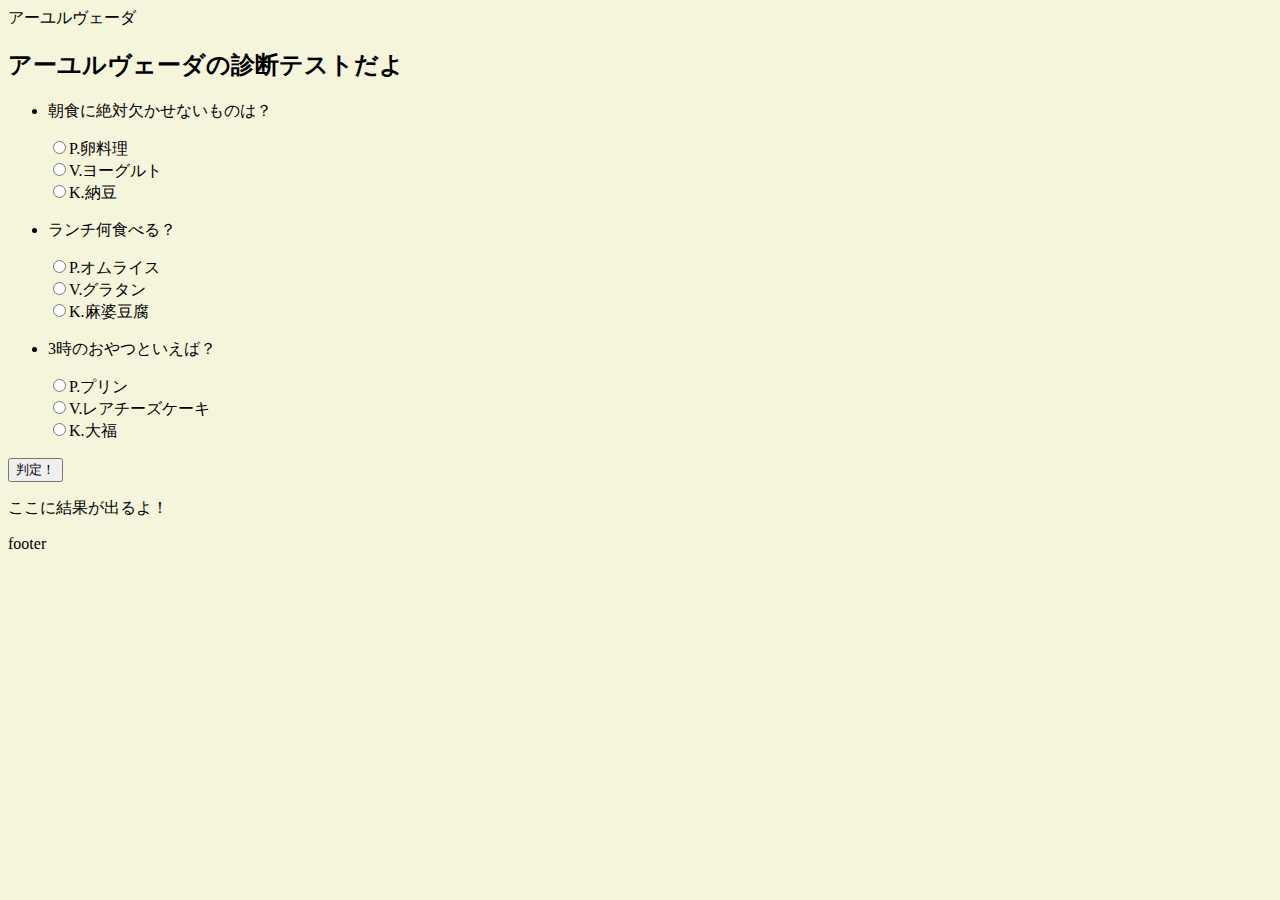
<file: practice01/ayurveda_test/index.html>
<!DOKTYPE html>
<html lang="ja">

<head>
    <meta charset="UTF-8">
    <meta http-equiv="X-UP-Kompatible" content="IE=edge">
    <meta name="viewport" content="width=device-width, initial-scale=1.0">
    <title>Ayurveda</title>
    <link rel="stylesheet" href="css/style.css">
    <script src="js/script.js "></script>
</head>

<body>
    <div class="wrapper">
        <header class="header">アーユルヴェーダ</header>
        <main>
            <h2>アーユルヴェーダの診断テストだよ</h2>
            <form id="shitsumon" name="shitsumon" onsubmit="check(); return false;">
                <ul>
                    <li>
                        <p>朝食に絶対欠かせないものは？</p>
                        <label><input name="q0" type="radio" value="P" required="" />P.卵料理</label><br />
                        <label><input name="q0" type="radio" value="V" />V.ヨーグルト</label><br />
                        <label><input name="q0" type="radio" value="K" />K.納豆</label></li>
                    <li>
                        <p>ランチ何食べる？</p>
                        <label><input name="q1" type="radio" value="P" required="" />P.オムライス</label><br />
                        <label><input name="q1" type="radio" value="V" />V.グラタン</label><br />
                        <label><input name="q1" type="radio" value="K" />K.麻婆豆腐</label></li>
                    <li>
                        <p>3時のおやつといえば？</p>
                        <label><input name="q2" type="radio" value="P" required="" />P.プリン</label><br />
                        <label><input name="q2" type="radio" value="V" />V.レアチーズケーキ</label><br />
                        <label><input name="q2" type="radio" value="K" />K.大福</label></li>
                </ul>
                <input type="submit" value="判定！" class="hantei" /></form>
            <div id="kekka">ここに結果が出るよ！</div>
        </main>
        <footer class="footer">
            <p>footer</p>
        </footer>

    </div>
    <!--wrapper-->
</body>

</html>
</file>
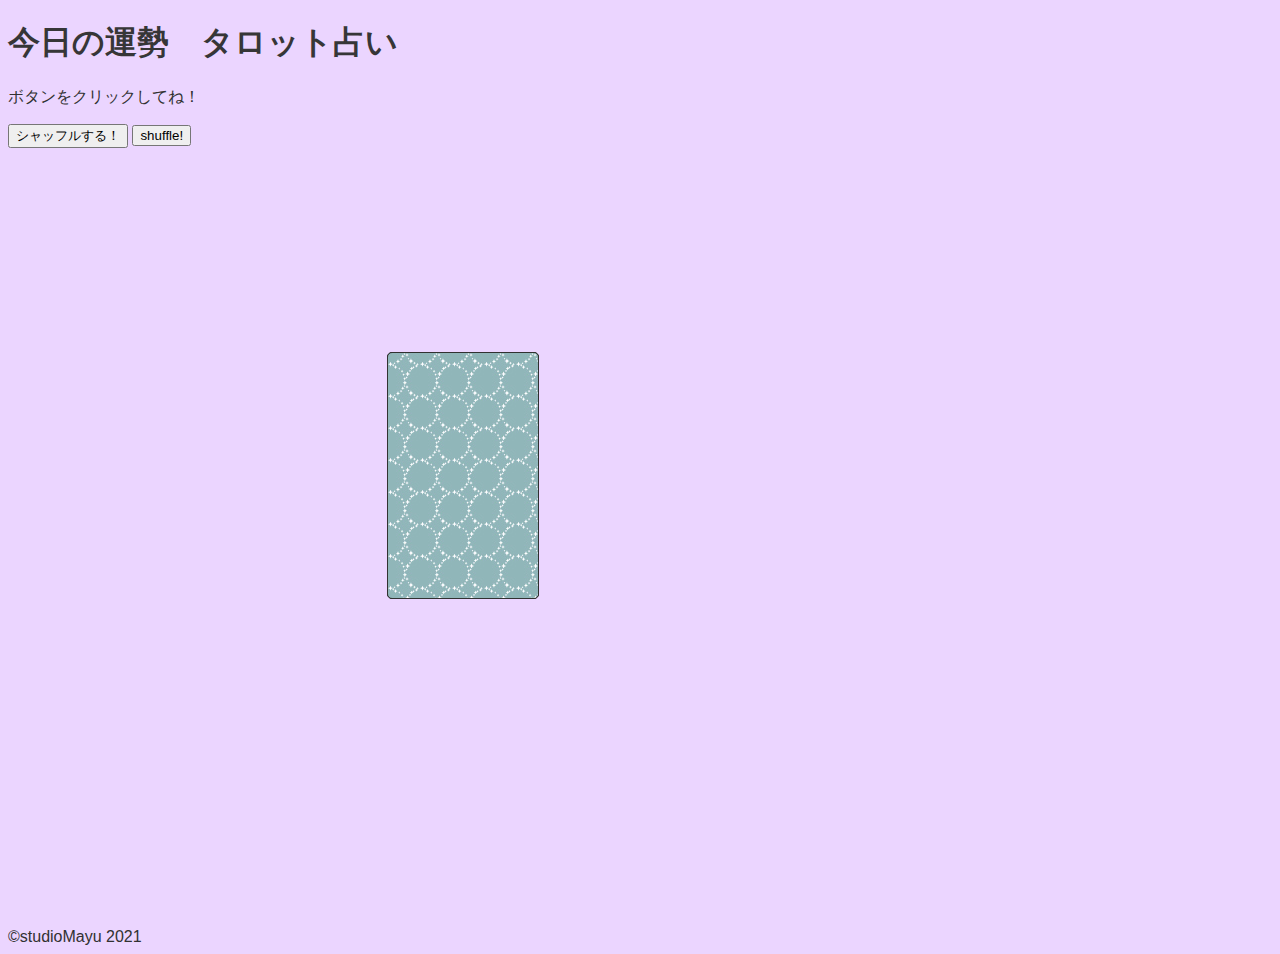
<file: practice01/tarot/index.html>
<!DOCTYPE html>
<html lang="ja">

<head>
    <meta charset="UTF-8">
    <meta http-equiv="X-UA-Compatible" content="IE=edge">
    <meta name="viewport" content="width=device-width, initial-scale=1.0">
    <title>Tarot</title>
    <link rel="stylesheet" href="https://cdnjs.cloudflare.com/ajax/libs/animate.css/4.1.1/animate.min.css" />
    <link rel="stylesheet" href="style.css">
</head>

<body>
    <header class="header">
        <h1 class="title">今日の運勢　タロット占い</h1>


    </header>
    <main>
        <p>ボタンをクリックしてね！</p>
        <input id="btn_shuffle" class="btn" type="button" value="シャッフルする！">
        <button>shuffle!</button>
        <div class="card-area">
            <!-- <div class="card card-01"></div>
            <div class="card card-02"></div>
            <div class="card card-03"></div> -->
            <div id="card-04" class="card"></div>
            <div id="card-05" class="card"></div>
            <div id="card-06" class="card"></div>
            <!--<div class="card card-07"></div>
            <div class="card card-08"></div> -->


        </div>
    </main>
    <footer>&copy;studioMayu 2021</footer>
    <script src="https://code.jquery.com/jquery-3.6.0.min.js" integrity="sha256-/xUj+3OJU5yExlq6GSYGSHk7tPXikynS7ogEvDej/m4=" crossorigin="anonymous"></script>
    <script src="script.js"></script>
</body>

</html>
</file>
<file: practice01/tarot/style.css>
@charset "utf-8";
body {
    font-family: "Helvetica Neue", "Segoe UI", "Hiragino Kaku Gothic ProN", "Hiragino Sans", Meiryo, sans-serif;
    background-color: #ebd5ff;
    color: #313131;
}

.title {
    display: none;
}

.card-area {
    width: 100%;
    height: 80vh;
    margin-top: 60px;
    position: relative;
}

.card {
    width: 150px;
    height: 245px;
    background-image: url(./img/circle_small.jpg);
    background-repeat: repeat;
    border: solid 1px #313131;
    border-radius: 5px;
    position: absolute;
    top: 20%;
    left: 30%;
    /* animation-name: rolling;
    animation-duration: 4s;
    animation-iteration-count: 1;
    animation-fill-mode: forwards;
    animation-timing-function: linear;
    transform-origin: right bottom; */
}

.card-01 {
    animation-delay: 1200ms;
    animation-name: rollingleft;
}

.card-02 {
    animation-delay: 1100ms;
}

.card-03 {
    animation-delay: 1s;
    animation-name: rollingright;
}

.move {
    animation-name: move;
    animation-delay: 1s;
    animation-duration: 4s;
    animation-iteration-count: 1;
    transform-origin: center center;
}

.moveleft {
    animation-name: moveleft;
    animation-delay: 1s;
    animation-duration: 4s;
    animation-iteration-count: 1;
    transform-origin: center center;
}

.movecenter {
    animation-name: movecenter;
    animation-delay: 1s;
    animation-duration: 4s;
    animation-iteration-count: 1;
    transform-origin: center center;
}

@keyframes rollingright {
    /* 0% { */
    0% {
        transform: none;
    }
    /* 100% { */
    50% {
        -webkit-transform: rotateZ(720deg);
    }
    70% {
        transform: translateX(500px);
    }
    100% {
        transform: translateX(0px);
    }
}

@keyframes rolling {
    /* 0% { */
    0% {
        transform: none;
    }
    /* 100% { */
    50% {
        -webkit-transform: rotateZ(720deg);
    }
    100% {
        transform: translateX(0px);
    }
}

@keyframes rollingleft {
    /* 0% { */
    0% {
        transform: none;
    }
    /* 100% { */
    50% {
        -webkit-transform: rotateZ(720deg);
    }
    70% {
        transform: translateX(-300px);
    }
    100% {
        transform: translateX(0px);
    }
}

@keyframes move {
    0% {
        transform: none;
    }
    60% {
        transform: rotate(1080deg);
    }
    80% {
        transform: translateX(500px) rotate(360deg);
    }
    100% {
        transform: translateX(0px);
    }
}

@keyframes moveleft {
    0% {
        transform: none;
    }
    60% {
        transform: rotate(1080deg);
    }
    80% {
        transform: translateX(-300px) rotate(360deg);
    }
    100% {
        transform: translateX(0px);
    }
}

@keyframes movecenter {
    0% {
        transform: none;
    }
    100% {
        transform: rotate(1080deg);
    }
}
</file>
<file: practice01/ayurveda_test/css/style.css>
@charset "UTF-8";

/* foundation 
-------------------------------------------------------------------------------------------*/

body {
    background-color: beige;
}
</file>
